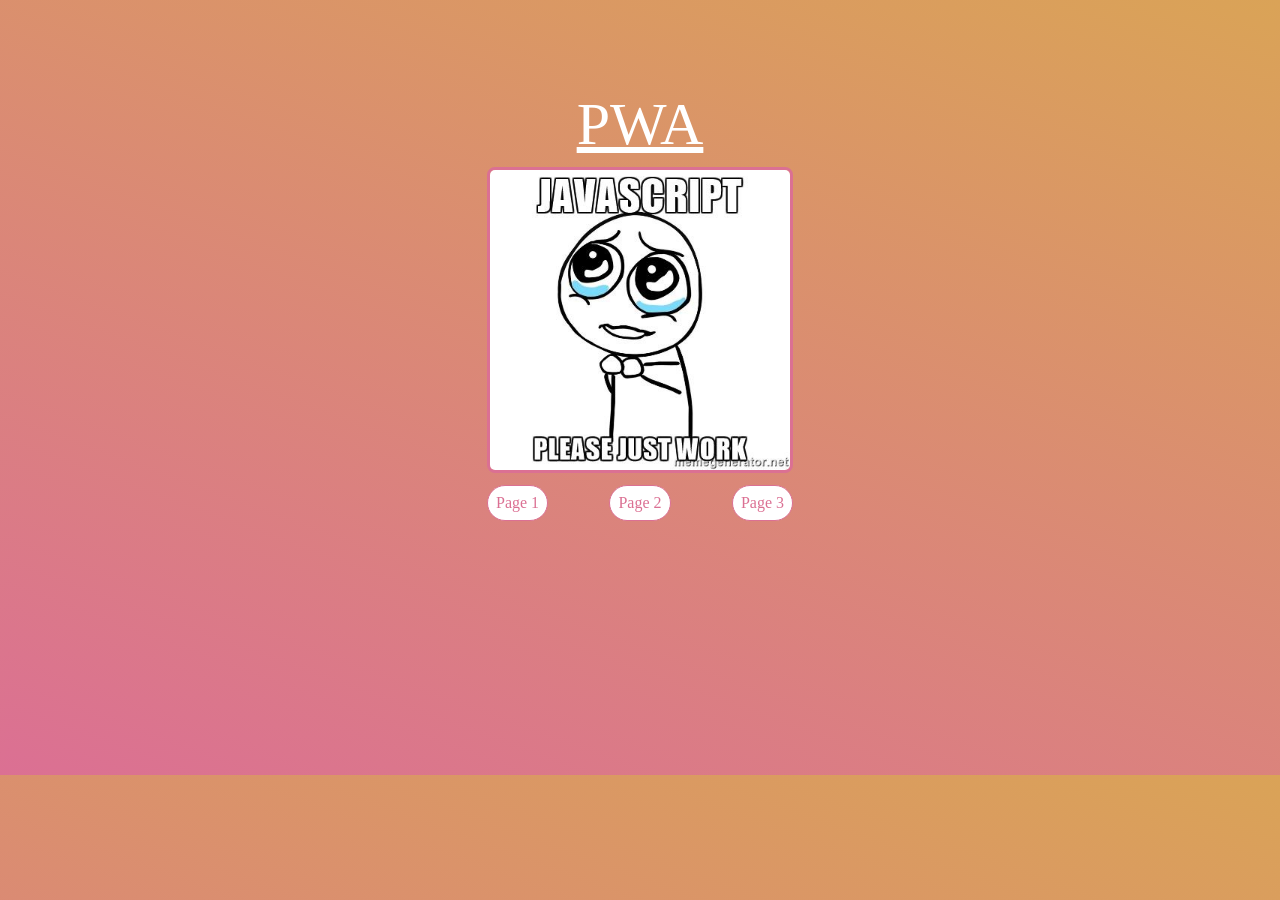
<file: index.html>
<!DOCTYPE html>
<html lang="en">

<head>
  <title>PWA Intro</title>
  <link rel="stylesheet" href="styles.css">
  <!--
    Add the necessary html elements to import manifest.json and add the required meta tags.
  -->
  <link rel="manifest" href="manifest.json">
  <meta name="viewport" content="width=device-width">
  <meta name="mobile-web-app-capable" content="yes">
  <meta name="theme-color" content="#F44336">
  <link rel="icon" sizes="192x192" href="./images/icon-192x192.png">
  <link rel="icon" sizes="128x128" href="./images/icon-128x128.png">
  <link rel="apple-touch-icon" sizes="128x128" href="./images/icon-128x128.png">
  <link rel="apple-touch-icon-precomposed" sizes="128x128" href="./images/icon-128x128.png">
</head>

<body>

  <div class="container">
    <div class="title">PWA</div>
    <div class="contentContainer">
      <img alt="meme0" src="images/meme0.jpg"/>
      <div class="nav">
        <a href="pages/page1.html"/>Page 1</a>
        <a href="pages/page2.html"/>Page 2</a>
        <a href="pages/page3.html"/>Page 3</a>
      </div>
    </div>
  </div>
</body>

<script>
if ('serviceWorker' in navigator) {
  window.addEventListener('load', function() {
    navigator.serviceWorker.register('/sw.js').then(function(registration) {
      // Registration was successful
      console.log('ServiceWorker registration successful with scope: ', registration.scope);
    }).catch(function(err) {
      // registration failed :(
      console.log('ServiceWorker registration failed: ', err);
    });
  });
}
</script>

</html>
</file>
<file: styles.css>
html, body {
  margin: 0;
  padding: 5px;
  background: linear-gradient(20deg, rgb(219, 112, 147), #daa357);
}

.container {
  color: white;
  display: flex;
  flex-direction: column;
  align-items: center;
  justify-content: center;
  height: 75vh;
  justify-content: center;
  padding-top: 80px;
}

.title {
  font-size: 60px;
  text-decoration: underline;
  color: 'palevioletred';
}

.contentContainer {
  flex: 100;
}

img {
  border: 3px solid palevioletred;
  border-radius: 8px;
  height: 300px;
  width: 300px;
  margin-top: 8px;
}

.nav {
  margin-top: 8px;

  display: flex;
  justify-content: space-between;
}

a {
  text-decoration: none;
  background: white;
  color: palevioletred;
  border: 1px solid palevioletred;
  padding: 8px;
  border-radius: 30px;
}
</file>
